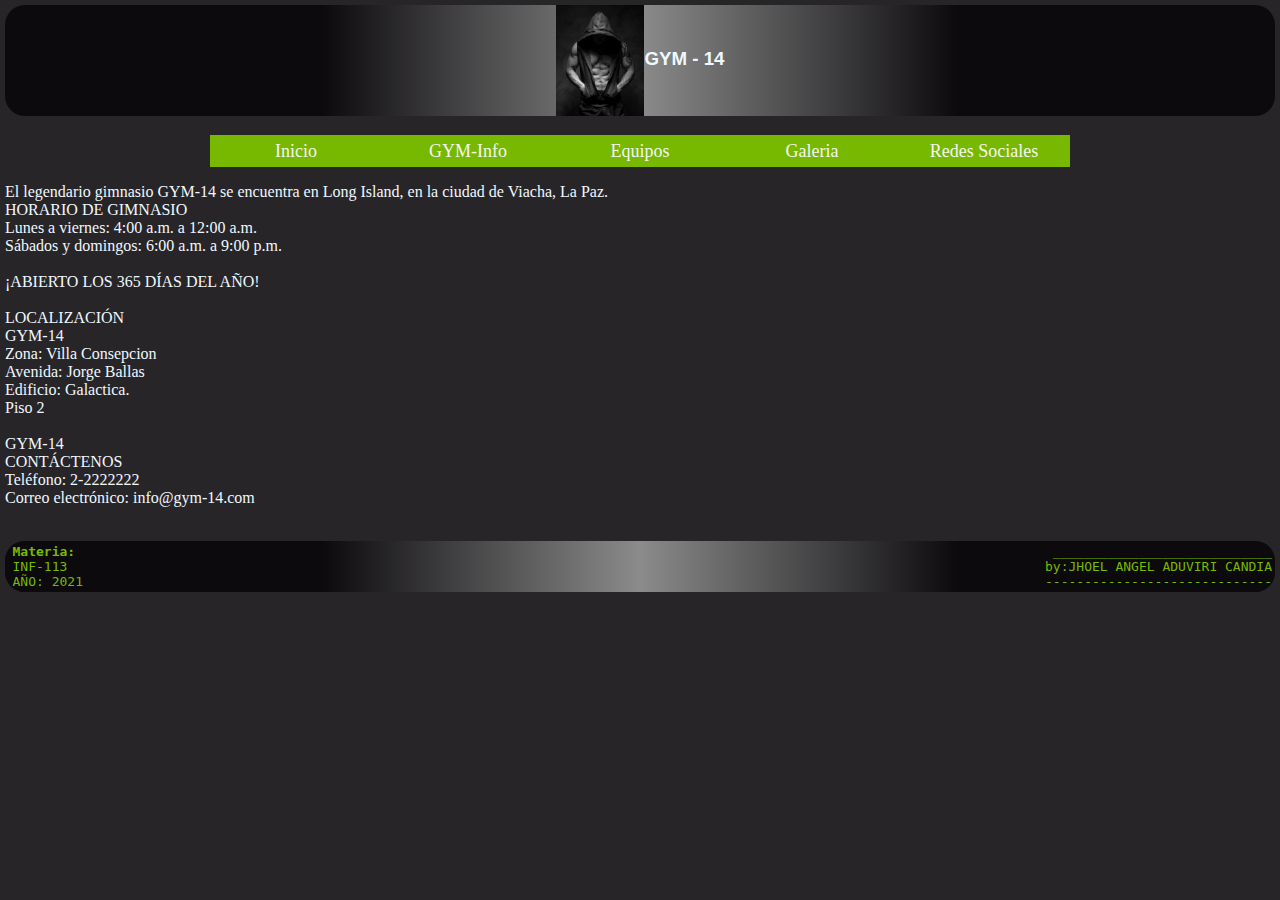
<file: index/gym_info.html>
<html>
	<head>
	<title>Gym info</title>
	<meta name="viewport" content="width=device-width, initial-scale=1.0">
		<link rel="stylesheet" type="text/css" href="../css/menu.css">
		<link rel="stylesheet" type="text/css" href="../css/footer.css">
		<link rel="stylesheet" type="text/css" href="../css/gym_info.css">
	</head>
	<body>
		<header>
			<div id="div_logo">
				<h3 align="center" id="text_gym"><img id="img_logo" src="../index/multimedia/img/equipos/1/logo.jpg" align="center">GYM - 14</h3>
			</div>
			<div class="caja">	
				<nav id="menu">
				 
					<ul align="center">
						<li><a href="../index.html">     Inicio</a></li>
						<li><a href="gym_info.html">GYM-Info</a></li>
						<li><a href="#">Equipos</a>
							<ul>
								<li><a href="../index/equipo/cardio.html">Cardio</a></li>
								<li><a href="../index/equipo/musculatura.html">Musculación</a></li>
							</ul>
						</li>
					
						<li><a href="">Galeria</a>
							<ul>
								<li><a href="../index/galeria/fotos.html">Fotos</a></li>
								<li><a href="../index/galeria/videos.html">Videos</a></li>
							</ul>
						</li>
						<li><a href="">Redes Sociales</a>
							<ul>
								<li><a href="https://www.facebook.com/" target="_blank">Facebook</a></li>
								<li><a href="https://www.youtube.com/"target="_blank">YouTube</a></li>
								<li><a href="https://www.instagram.com/"target="_blank">Instagram</a></li>
								<li><a href="https://www.tiktok.com/"target="_blank">TikTok</a></li>
								<li><a href="https://www.whatsapp.com/"target="_blank">Whatsapp</a></li>
							</ul>
						</li>
					</ul>
			</nav>
			
			</div>
		</header>
		<p id="tex">El legendario gimnasio GYM-14 se encuentra en Long Island, en la ciudad de Viacha, La Paz.
 <br>

HORARIO DE GIMNASIO <br> 
Lunes a viernes: 4:00 a.m. a 12:00 a.m.<br>
Sábados y domingos: 6:00 a.m. a 9:00 p.m.<br>
<br>
¡ABIERTO LOS 365 DÍAS DEL AÑO!<br>
<br>
LOCALIZACIÓN<br>
GYM-14<br>
Zona: Villa Consepcion<br>
Avenida: Jorge Ballas<br>
Edificio: Galactica. <br>
Piso 2 <br>
 <br>
GYM-14<br>
CONTÁCTENOS<br>
Teléfono: 2-2222222<br>
		Correo electrónico: info@gym-14.com<br>
		<br>
		</p>
		
	<footer>
		
		    
			<table id="pie">
				<tr>
					<td>
						<p id="ptexto"><b>Materia:</b> <br>
						INF-113<br>
						AÑO: 2021
						</p>
					</td>
					<td align="right" id="name">
						____________________________ 	<br>
						by:JHOEL ANGEL ADUVIRI CANDIA  <br>
						-----------------------------
					</td>
				</tr>
			</table>
			
			
		</footer>
		 
	</body>
</html>
</file>
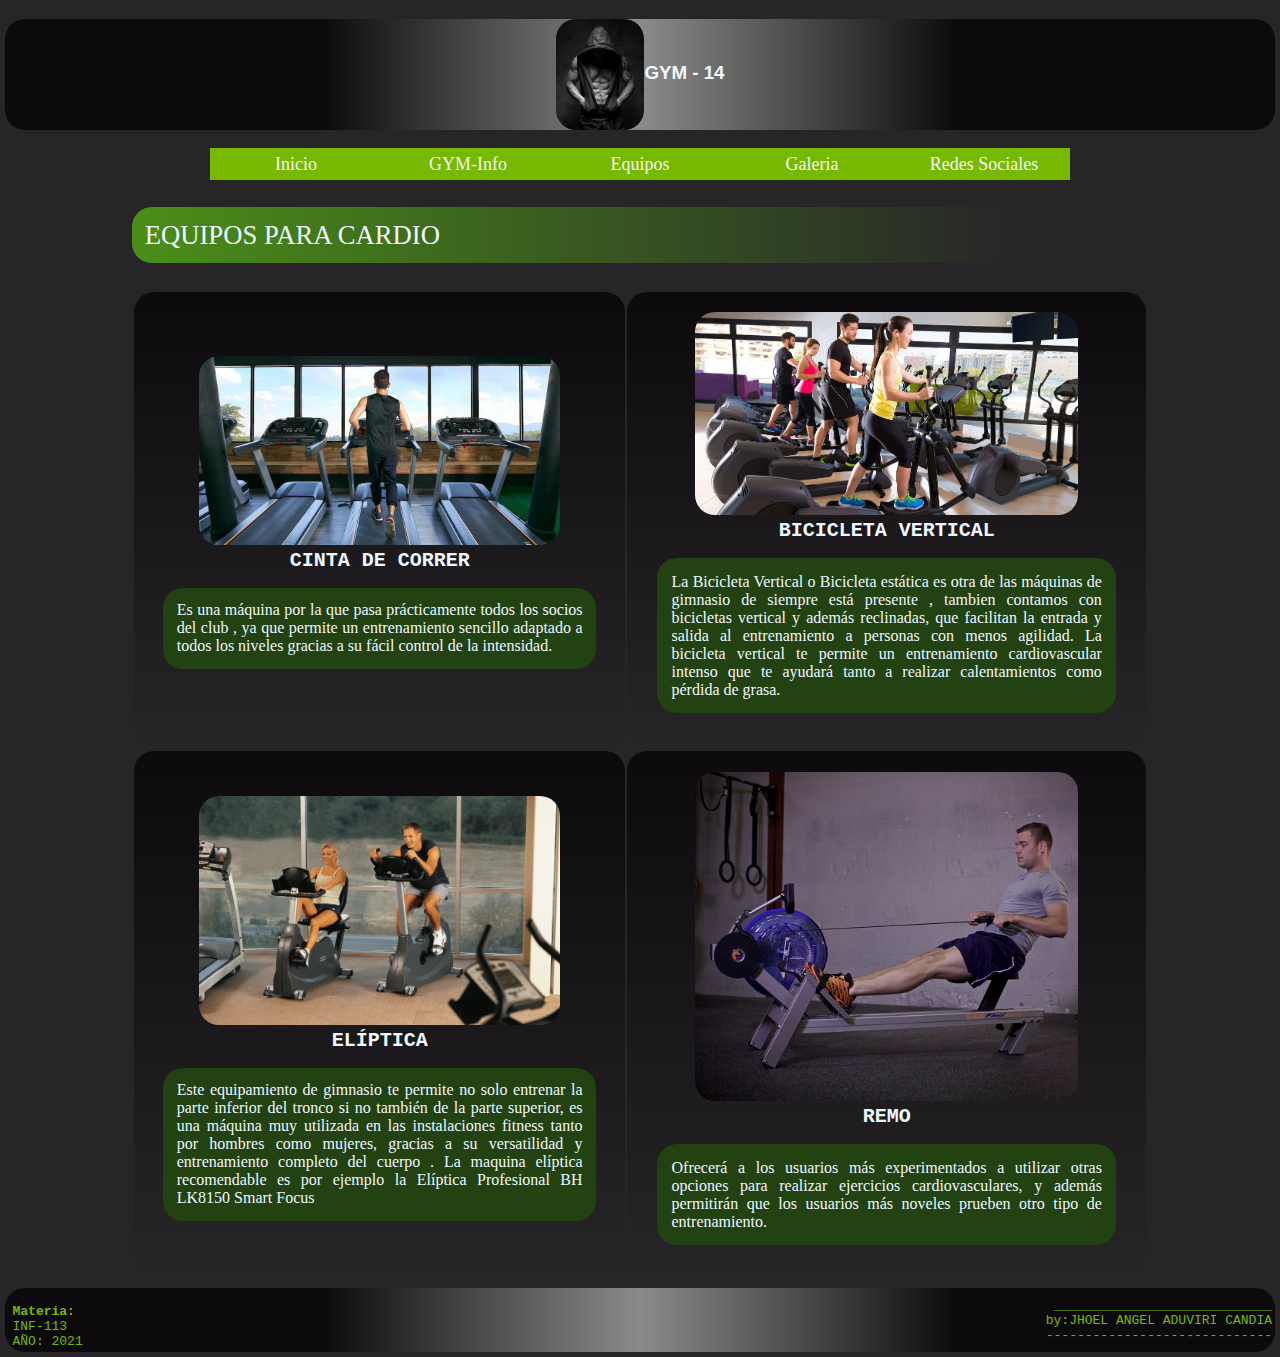
<file: index/equipo/cardio.html>
<!DOCTYPE html>
<html lang="es">
	<head>
	<title>Cardio</title>
	<meta name="viewport" content="width=device-width, initial-scale=1.0">
		<link rel="stylesheet" type="text/css" href="../../css/menu.css">
		<link rel="stylesheet" type="text/css" href="../../css/footer.css">
		<link rel="stylesheet" type="text/css" href="../../css/cuerpo.css">
	</head>
	<body>
		<header>
			<div id="div_logo">
				<h3 align="center" id="text_gym"><img id="img_logo" src="../multimedia/img/equipos/1/logo.jpg" align="center">GYM - 14</h3>
			</div>
			<div class="caja">	
				<nav id="menu">
				 
					<ul align="center">
						<li><a href="../../index.html">     Inicio</a></li>
						<li><a href="../gym_info.html">GYM-Info</a></li>
						<li><a href="#">Equipos</a>
							<ul>
								<li><a href="cardio.html">Cardio</a></li>
								<li><a href="../../index/equipo/musculatura.html">Musculación</a></li>
							</ul>
						</li>
					
						<li><a href="">Galeria</a>
							<ul>
								<li><a href="../../index/galeria/fotos.html">Fotos</a></li>
								<li><a href="../../index/galeria/videos.html">Videos</a></li>
							</ul>
						</li>
						<li><a href="">Redes Sociales</a>
							<ul>
								<li><a href="https://www.facebook.com/" target="_blank">Facebook</a></li>
								<li><a href="https://www.youtube.com/"target="_blank">YouTube</a></li>
								<li><a href="https://www.instagram.com/"target="_blank">Instagram</a></li>
								<li><a href="https://www.tiktok.com/"target="_blank">TikTok</a></li>
								<li><a href="https://www.whatsapp.com/"target="_blank">Whatsapp</a></li>
							</ul>
						</li>
					</ul>
			</nav>
			</div>
		</header>
		
		
			
		<section>
<caption><p id="titulo">EQUIPOS PARA CARDIO</p>
			<table align="center" >
				<tr>
					<td id="td_g"><img src="../multimedia/img/equipos/cardio/cintas-de-correr-profesionales.jpg" alt=""><h3 id="sub_titulo">Cinta de Correr</h3><p id="texto_cont">
Es una máquina por la que pasa prácticamente todos los socios del club , ya que permite un entrenamiento sencillo adaptado a todos los niveles gracias a su fácil control de la intensidad.
</p></td>
					<td id="td_g"><img src="../multimedia/img/equipos/cardio/bici-vertical.jpg" alt=""><h3 id="sub_titulo">Bicicleta Vertical</h3><p id="texto_cont">
La Bicicleta Vertical o Bicicleta estática es otra de las máquinas de gimnasio de siempre está presente , tambien contamos con bicicletas vertical y además reclinadas, que facilitan la entrada y salida al entrenamiento a personas con menos agilidad.
La bicicleta vertical te permite un entrenamiento cardiovascular intenso que te ayudará tanto a realizar calentamientos como pérdida de grasa.</p></td>
				</tr>
				<tr>
					<td id="td_g"><img src="../multimedia/img/equipos/cardio/bicicleta-inclinada-.jpeg" alt=""><h3 id="sub_titulo">Elíptica</h3><p id="texto_cont">
Este equipamiento de gimnasio te permite no solo entrenar la parte inferior del tronco si no también de la parte superior, es una máquina muy utilizada en las instalaciones fitness tanto por hombres como mujeres, gracias a su versatilidad y entrenamiento completo del cuerpo .
La maquina elíptica recomendable es por ejemplo la Elíptica Profesional BH LK8150 Smart Focus
</p></td>
					<td id="td_g"><img src="../multimedia/img/equipos/cardio/remo.jpeg" alt=""><h3 id="sub_titulo">Remo</h3><p id="texto_cont">
Ofrecerá a los usuarios más experimentados a utilizar otras opciones para realizar ejercicios cardiovasculares, y además permitirán que los usuarios más noveles prueben otro tipo de entrenamiento.
</p></td>
				</tr>
			</table>
			</caption>
		</section>	
		
		<footer>
		
		    
			<table id="pie">
				<tr>
					<td>
						<p id="ptexto"><b>Materia:</b> <br>
						INF-113<br>
						AÑO: 2021
						</p>
					</td>
					<td align="right" id="name">
						____________________________ 	<br>
						by:JHOEL ANGEL ADUVIRI CANDIA  <br>
						-----------------------------
					</td>
				</tr>
			</table>
			
			
		</footer>
		 
	</body>
</html>
</file>
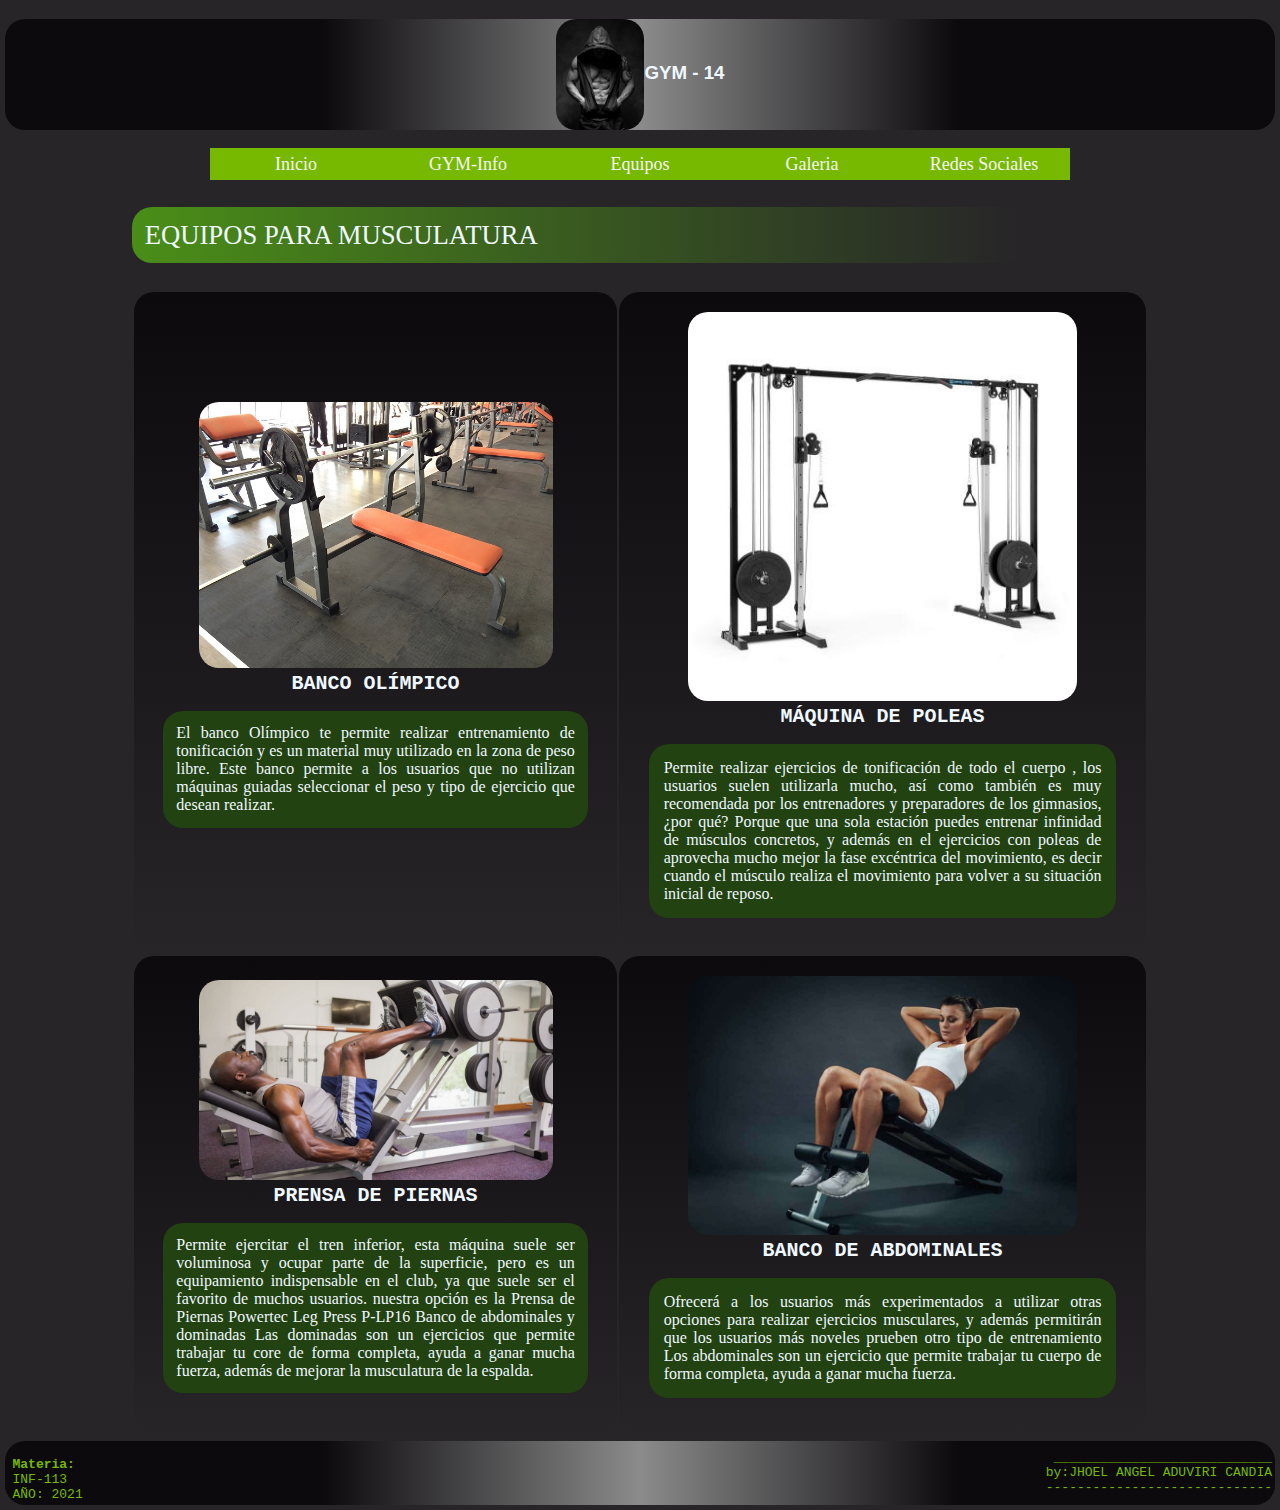
<file: index/equipo/musculatura.html>
<!DOCTYPE html>
<html lang="es">
	<head>
	<title>Musculatura</title>
	<meta name="viewport" content="width=device-width, initial-scale=1.0">
		<link rel="stylesheet" type="text/css" href="../../css/menu.css">
		<link rel="stylesheet" type="text/css" href="../../css/footer.css">
		<link rel="stylesheet" type="text/css" href="../../css/cuerpo.css">
	</head>
	<body>
		<header>
			<div id="div_logo">
				<h3 align="center" id="text_gym"><img id="img_logo" src="../multimedia/img/equipos/1/logo.jpg" align="center">GYM - 14</h3>
			</div>
			<div class="caja">	
				<nav id="menu">
				 
					<ul align="center">
						<li><a href="../../index.html">     Inicio</a></li>
						<li><a href="../gym_info.html">GYM-Info</a></li>
						<li><a href="#">Equipos</a>
							<ul>
								<li><a href="../../index/equipo/cardio.html">Cardio</a></li>
								<li><a href="musculatura.html">Musculación</a></li>
							</ul>
						</li>
					
						<li><a href="">Galeria</a>
							<ul>
								<li><a href="../../index/galeria/fotos.html">Fotos</a></li>
								<li><a href="../../index/galeria/videos.html">Videos</a></li>
							</ul>
						</li>
						<li><a href="">Redes Sociales</a>
							<ul>
								<li><a href="https://www.facebook.com/" target="_blank">Facebook</a></li>
								<li><a href="https://www.youtube.com/"target="_blank">YouTube</a></li>
								<li><a href="https://www.instagram.com/"target="_blank">Instagram</a></li>
								<li><a href="https://www.tiktok.com/"target="_blank">TikTok</a></li>
								<li><a href="https://www.whatsapp.com/"target="_blank">Whatsapp</a></li>
							</ul>
						</li>
					</ul>
			</nav>
			</div>
		</header>
		
		
			
		<section>
<caption><p id="titulo">EQUIPOS PARA MUSCULATURA</p>
			<table align="center" >
				<tr>
					<td id="td_g"><img src="../multimedia/img/equipos/musculos/banco-olimpico.jpg" alt=""><h3 id="sub_titulo">Banco Olímpico</h3><p id="texto_cont">
El banco Olímpico te permite realizar entrenamiento de tonificación y es un material muy utilizado en la zona de peso libre. Este banco permite a los usuarios que no utilizan máquinas guiadas seleccionar el peso y tipo de ejercicio que desean realizar.

</p></td>
					<td id="td_g"><img src="../multimedia/img/equipos/musculos/maquina-de-poleas-gimnasio-4.jpg" alt=""><h3 id="sub_titulo">Máquina de Poleas</h3><p id="texto_cont">
Permite realizar ejercicios de tonificación de todo el cuerpo , los usuarios suelen utilizarla mucho, así como también es muy recomendada por los entrenadores y preparadores de los gimnasios, ¿por qué? Porque que una sola estación puedes entrenar infinidad de músculos concretos, y además en el ejercicios con poleas de aprovecha mucho mejor la fase excéntrica del movimiento, es decir cuando el músculo realiza el movimiento para volver a su situación inicial de reposo.
</p></td>
				</tr>
				<tr>
					<td id="td_g"><img src="../multimedia/img/equipos/musculos/prensa-piernas.jpg" alt=""><h3 id="sub_titulo">Prensa de Piernas</h3><p id="texto_cont">
Permite ejercitar el tren inferior, esta máquina suele ser voluminosa y ocupar parte de la superficie, pero es un equipamiento indispensable en el club, ya que suele ser el favorito de muchos usuarios. nuestra opción es la Prensa de Piernas Powertec Leg Press P-LP16
Banco de abdominales y dominadas
Las dominadas son un ejercicios que permite trabajar tu core de forma completa, ayuda a ganar mucha fuerza, además de mejorar la musculatura de la espalda.
</p></td>
					<td id="td_g"><img src="../multimedia/img/equipos/musculos/mejores-bancos-de-abdominales.jpg" alt=""><h3 id="sub_titulo">Banco de abdominales</h3><p id="texto_cont">
Ofrecerá a los usuarios más experimentados a utilizar otras opciones para realizar ejercicios musculares, y además permitirán que los usuarios más noveles prueben otro tipo de entrenamiento Los abdominales son un ejercicio que permite trabajar tu cuerpo de forma completa, ayuda a ganar mucha fuerza.

</p></td>
				</tr>
			</table>
			</caption>
		</section>	
		
		<footer>
		
		    
			<table id="pie">
				<tr>
					<td>
						<p id="ptexto"><b>Materia:</b> <br>
						INF-113<br>
						AÑO: 2021
						</p>
					</td>
					<td align="right" id="name">
						____________________________ 	<br>
						by:JHOEL ANGEL ADUVIRI CANDIA  <br>
						-----------------------------
					</td>
				</tr>
			</table>
			
			
		</footer>
		 
	</body>
</html>
</file>
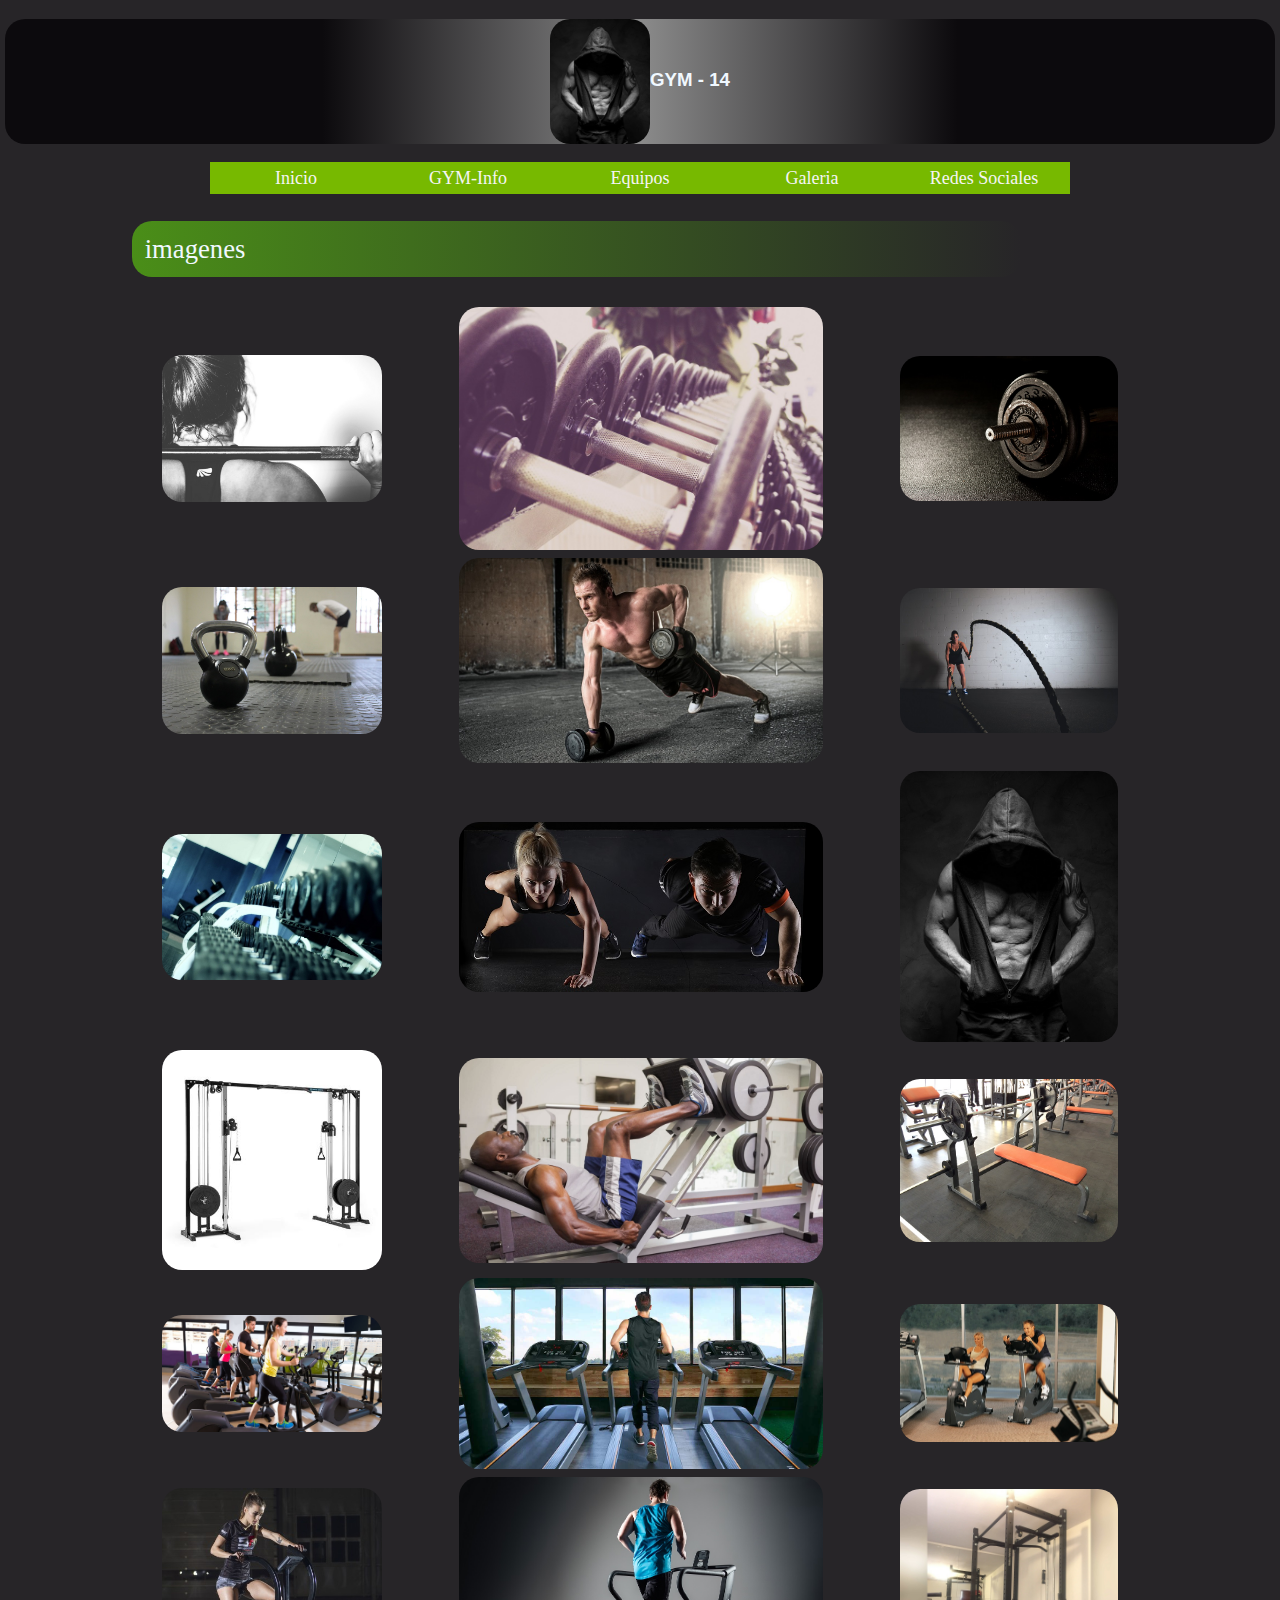
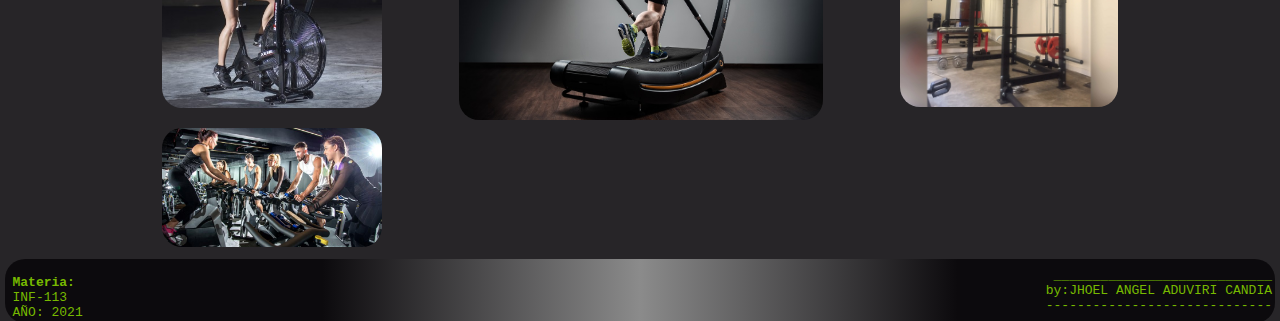
<file: index/galeria/fotos.html>
<!DOCTYPE html>
<html lang="es">
	<head>
	<title>Fotos</title>
	<meta name="viewport" content="width=device-width, initial-scale=1.0">
		<link rel="stylesheet" type="text/css" href="../../css/estilo1.css">
		<link rel="stylesheet" type="text/css" href="../../css/menu.css">
		<link rel="stylesheet" type="text/css" href="../../css/footer.css">
		<link rel="stylesheet" type="text/css" href="../../css/cuerpo.css">
	</head>
	<body>
		<header>
			<div id="div_logo">
				<h3 align="center" id="text_gym"><img id="img_logo" src="../../index/multimedia/img/equipos/1/logo.jpg" align="center">GYM - 14</h3>
			</div>
			<div class="caja">	
				<nav id="menu">
				 
					<ul align="center">
						<li><a href="../../index.html">     Inicio</a></li>
						<li><a href="../gym_info.html">GYM-Info</a></li>
						<li><a href="#">Equipos</a>
							<ul>
								<li><a href="../../index/equipo/cardio.html">Cardio</a></li>
								<li><a href="../../musculatura.html">Musculación</a></li>
							</ul>
						</li>
					
						<li><a href="">Galeria</a>
							<ul>
								<li><a href="fotos.html">Fotos</a></li>
								<li><a href="../../index/galeria/videos.html">Videos</a></li>
							</ul>
						</li>
						<li><a href="">Redes Sociales</a>
							<ul>
								<li><a href="https://www.facebook.com/" target="_blank">Facebook</a></li>
								<li><a href="https://www.youtube.com/"target="_blank">YouTube</a></li>
								<li><a href="https://www.instagram.com/"target="_blank">Instagram</a></li>
								<li><a href="https://www.tiktok.com/"target="_blank">TikTok</a></li>
								<li><a href="https://www.whatsapp.com/"target="_blank">Whatsapp</a></li>
							</ul>
						</li>
					</ul>
			</nav>
			</div>
		</header>
		
		
			
		<section>
		<caption><p id="titulo">imagenes</p>
			<table id="" align="center">
				<tr>
					<td><img src="../../index/multimedia/img/equipos/1/2.jpg" alt=""></td>
					<td><img src="../../index/multimedia/img/equipos/1/3.jpg" alt=""></td>
					<td><img src="../../index/multimedia/img/equipos/1/4.jpg" alt=""></td>
				</tr>
				<tr>
					<td><img src="../../index/multimedia/img/equipos/1/5.jpg" alt=""></td>
					<td><img src="../../index/multimedia/img/equipos/1/6.jpg" alt=""></td>
					<td><img src="../../index/multimedia/img/equipos/1/7.jpg" alt=""></td>
				</tr>
				<tr>
					<td><img src="../../index/multimedia/img/equipos/1/8.jpg" alt=""></td>
					<td><img src="../../index/multimedia/img/equipos/1/inicio_banner.jpg" alt=""></td>
					<td><img src="../../index/multimedia/img/equipos/1/logo.jpg" alt=""></td>
				</tr>
				<tr>
					<td><img src="../../index/multimedia/img/equipos/musculos/maquina-de-poleas-gimnasio-4.jpg" alt=""></td>
					<td><img src="../../index/multimedia/img/equipos/musculos/prensa-piernas.jpg" alt=""></td>
					<td><img src="../../index/multimedia/img/equipos/musculos/banco-olimpico.jpg" alt=""></td>
				</tr>
				<tr>
					<td><img src="../../index/multimedia/img/equipos/cardio/bici-vertical.jpg" alt=""></td>
					<td><img src="../../index/multimedia/img/equipos/cardio/cintas-de-correr-profesionales.jpg" alt=""></td>
					<td><img src="../../index/multimedia/img/equipos/cardio/bicicleta-inclinada-.jpeg" alt=""></td>
				</tr>
				<tr>
					<td><img src="../../index/multimedia/img/equipos/entrenamiento_funcional/air-bike-xbx-100.jpg"></td>
					<td><img src="../../index/multimedia/img/equipos/entrenamiento_funcional/cinta-de-correr-curva.jpg"></td>
					<td><img src="../../index/multimedia/img/equipos/entrenamiento_funcional/jaula-de-potencia-nf-pr1-2.jpg" alt=""></td>
				</tr>
				<tr>
					<td><img src="../../index/multimedia/img/equipos/entrenamiento_funcional/spinning_monitor.jpg" alt=""></td>
					
				</tr>
				
				
			</table>
			</caption>
		</section>	
		
		<footer>
		
		    
			<table id="pie">
				<tr>
					<td>
						<p id="ptexto"><b>Materia:</b> <br>
						INF-113<br>
						AÑO: 2021
						</p>
					</td>
					<td align="right" id="name">
						____________________________ 	<br>
						by:JHOEL ANGEL ADUVIRI CANDIA  <br>
						-----------------------------
					</td>
				</tr>
			</table>
			
			
		</footer>
		 
	</body>
</html>
</file>
<file: css/menu.css>
*{list-style: none;}
body{
	margin:5px;
	padding:0;
	background-color:#272528;
	
}
#text_gym{
	font-family:sans-serif;
}

#div_logo{
	height:auto;
	background:linear-gradient(to right ,#0c0a0d,#0c0a0d,#8b8b8b,#0c0a0d,#0c0a0d);
	border-radius: 20px;
	color:aliceblue;
	margin-bottom:0px;
}

#img_logo{
	width:7%;
	margin-bottom:0px;
}
#img_inicio{ 
	width: 80%;
	margin-top: 0px;
}


/*menu despegable*/
ul{
	margin-top: 0px;
	margin-bottom: 0px;
	bottom: 60px;
	box-sizing:border-box;
	font-size:0;
	
}  
nav a{
      text-decoration:none;
      color:whitesmoke;
      font-size:18px;
      }
            
nav li{
      display:inline-block;
      width:150px;
      height:20px;
      padding:5px 10px;
      background-color:#77b900;
      border:1px solid #77b900;
      text-align:center;
      color:#fff;
      position:relative;
}
            
nav li:hover{
      background-color:#234211;
      color:#000;
      }
            
nav li>ul{
      display:none;
	  text-decoration: none;
	list-style: none;
      }

nav li:hover>ul{
      display:block;
      position:absolute;
      top:30px;
      left:0px;
}
ul, li{
	list-style:none;
	padding: 0;
}
/*FIN MENU*/
</file>
<file: css/footer.css>
/*foooter*/
#pie{
	height:auto;
	width: 100%;
	background:linear-gradient(to right ,#0c0a0d,#0c0a0d,#8b8b8b,#0c0a0d,#0c0a0d);
	border-radius: 20px;
	color:aliceblue;
	margin-bottom:5px;
	border: 0;
	text-align: center;
	font-family:monospace
}
#ptexto{
	text-align: left;
	margin-left: 1.5%;
	margin-bottom: 0;
	color:#77b900;
}
#name{
	color: #77b900;
}
</file>
<file: css/gym_info.css>
/*texto*/
#tex{
	color:aliceblue;
	
}
/*foooter*/
footer{
	height:auto;
	background:#0c0a0d;
	border-radius: 20px;
	color:aliceblue;
	margin-bottom:5px;
	text-align: center;
	font-family:monospace
}
p{
	text-align: left
}
</file>
<file: css/cuerpo.css>
img{
	width:  80%;
	border-radius: 20px;
}
table{
	height:auto;
	width: 80%;
	border-radius: 50px;
	color:aliceblue;
	margin-bottom:5px;
	border: 0;
	text-align: center;
	font-family:monospace;
	border:0px;
}
#titulo{
	color: aliceblue;
	margin-left: 10%;
	margin-right: 20%;
	font-size:20pt;
	padding: 1%;
	background:linear-gradient(to right ,#4a8e18, #272528);
	border-radius: 20px;
	
}
#sub_titulo{
	padding:0;
	margin: 0;
	text-transform:uppercase;
	font-size: 15pt;
}
#td_g{
	background: #0c0a0d;
	border-radius: 20px;
	padding: 2%;
	background: linear-gradient(180deg,#0c0a0d,#272528);
	
}
#texto_cont{
	color:aliceblue;
	text-decoration: none;
	text-align: justify;
	font-family: serif;
	margin-left: 2%;
	margin-right: 2%;
	padding: 3%;
	background: #224211;
	border-radius: 20px;
}
</file>
<file: css/estilo1.css>
img{
	width:  100%;
	border-radius: 0px;
	min-width: 100px;
}
table{
	height:10pc;
	width: 80%;
	color:aliceblue;
	margin-bottom:5px;
	border: 0;
	text-align: center;
	font-family:monospace;
	border:0px;
	
}

#sub_titulo{
	padding:0;
	margin: 0;
	text-transform:uppercase;
	font-size: 15pt;
}
#td_3{
	background: #0c0a0d;
	padding: ;
	background: linear-gradient(180deg,#0c0a0d,#272528);
	width: 20%;
	
}
#td_2{
	
	padding: ;
	background: linear-gradient(180deg,#0c0a0d,#272528);
	width: 50pt;
    height: 50%;
	margin-top: 50;
	
}

video{
	width: 100%;
	height: auto;
	margin: 2%;
	padding: inherit;
	min-width: 165px;
}
</file>
